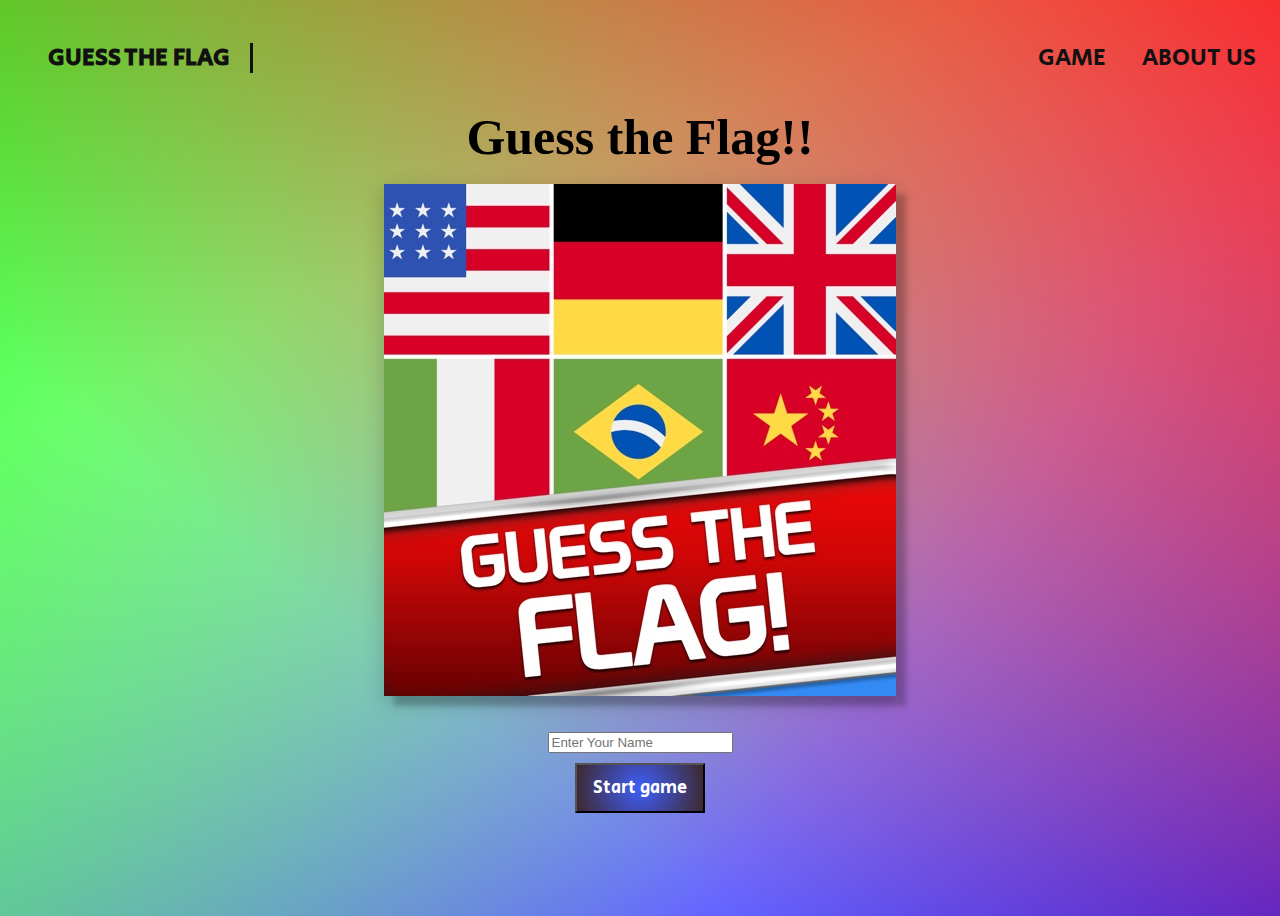
<file: index.html>
<!DOCTYPE html>
<html lang="en">

<head>
    <meta charset="UTF-8">
    <meta name="viewport" content="width=device-width, initial-scale=1.0">
    <title>Flag game</title>
    <link href="https://fonts.googleapis.com/css2?family=Fredoka+One&display=swap" rel="stylesheet">
    <link href="https://fonts.googleapis.com/css2?family=Secular+One&display=swap" rel="stylesheet">
    <link href="https://fonts.googleapis.com/css2?family=Cormorant+Garamond:ital@1&display=swap" rel="stylesheet">
    <link href="src/css/style.css" rel="stylesheet" />
</head>

<body>
    <!-- header section -->
    <header>
        <a href="index.html" class="header-brand">Guess The Flag</a><!-- logo -->
        <nav>
            <ul>
                <li><a href="index.html">Game</a></li>
                <li><a href="src/html/about.html">About US</a></li>
            </ul>
        </nav>
    </header>

    <div class="container">

        <h1>Guess the Flag!!</h1> <br>

        <img id="imgflag" class="imgflag" src="img/logo.jpg">
        <br>
        <h4 id="level"></h4>
        <br>
        <input type="text" name="username" id="username" placeholder="Enter Your Name">
        <input type="text" name="input" id="inputAnswer" placeholder="Country Name">
        <small class=""></small>

        <button class="buttonstart" type="button" id="submit">Start game</button>
        <h2 id="score"></h2>
        <button class="buttonskip" type="button" id="skipper">Skip Level</button>
    </div>

    <script src="src/js/flag.js"></script>
</body>

</html>
</file>
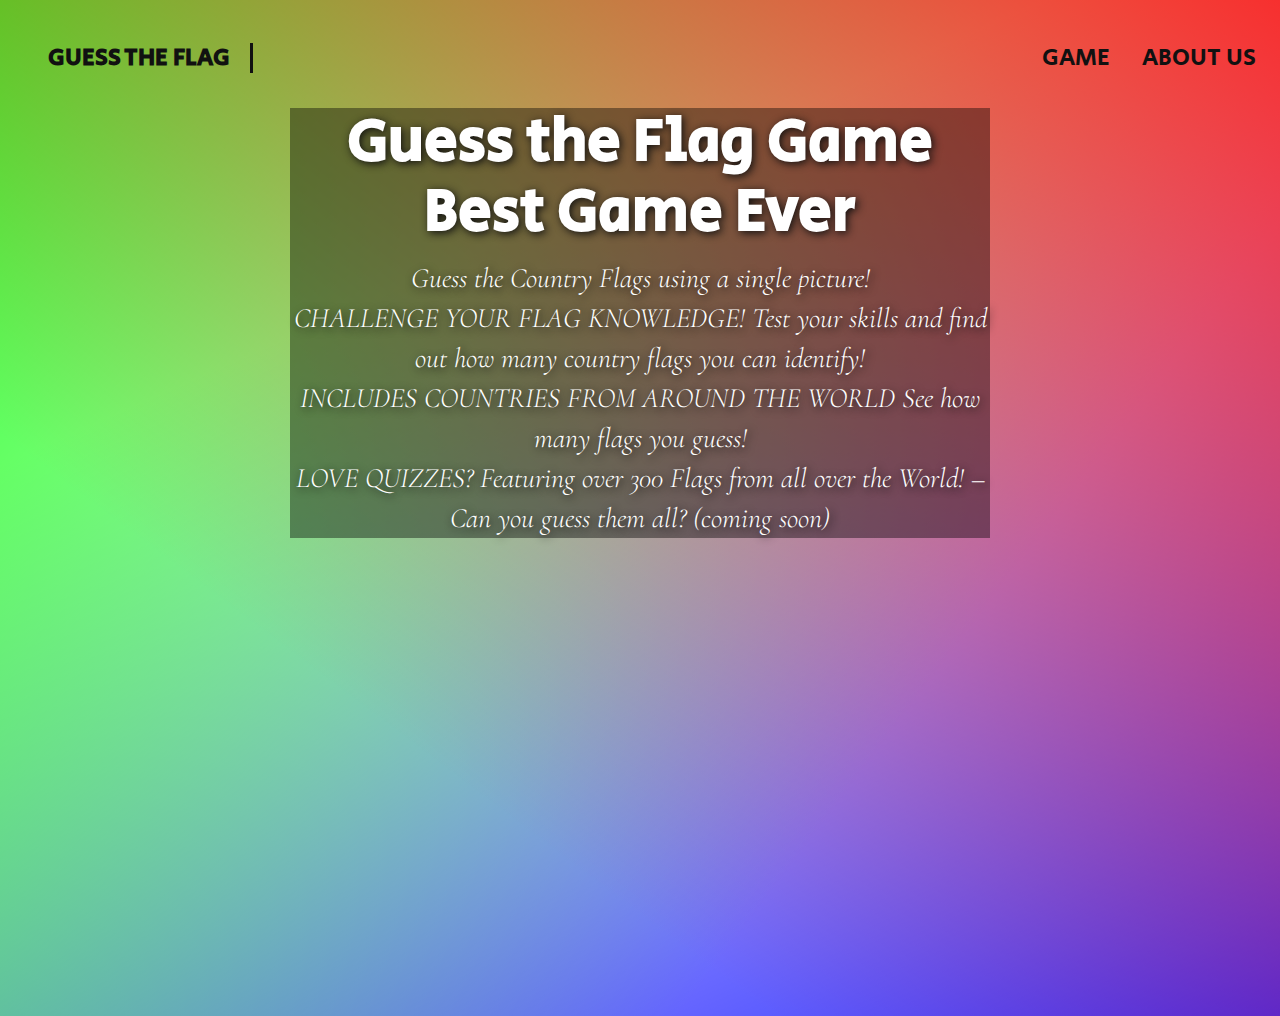
<file: about.html>
<!DOCTYPE html>
<html lang="en">

<head>
    <meta charset="UTF-8">
    <meta name="viewport" content="width=device-width, initial-scale=1.0">
    <title>About me</title>
    <link href="https://fonts.googleapis.com/css2?family=Fredoka+One&display=swap" rel="stylesheet">
    <link href="https://fonts.googleapis.com/css2?family=Secular+One&display=swap" rel="stylesheet">
    <link href="https://fonts.googleapis.com/css2?family=Cormorant+Garamond:ital@1&display=swap" rel="stylesheet">
    <!-- <link href="resetstylesheet.css" rel="stylesheet" /> -->
    <link href="style.css" rel="stylesheet" />
</head>

<body>
    <!-- header section -->
    <header>
        <a href="index.html" class="header-brand">Guess The Flag</a><!-- logo -->
        <nav>
            <ul>
                <li><a href="index.html">Game</a></li>
                <li><a href="about.html">About US</a></li>
            </ul>
        </nav>
    </header>

    <main>
        <section class="index-banner">
            <div class="centerit">
                <!-- center the text in the div -->
                <h2>Guess the Flag Game <br>Best Game Ever</h2>
                <h1>Guess the Country Flags using a single picture! <br>
                    CHALLENGE YOUR FLAG KNOWLEDGE! Test your skills and find out how many country flags you can identify!
                    <br>
                    INCLUDES COUNTRIES FROM AROUND THE WORLD See how many flags you guess!
                    <br>
                    LOVE QUIZZES? Featuring over 300 Flags from all over the World! – Can you guess them all? (coming soon)                   
                </h1>
            </div>
        </section>
    </main>

</body>

</html>
</file>
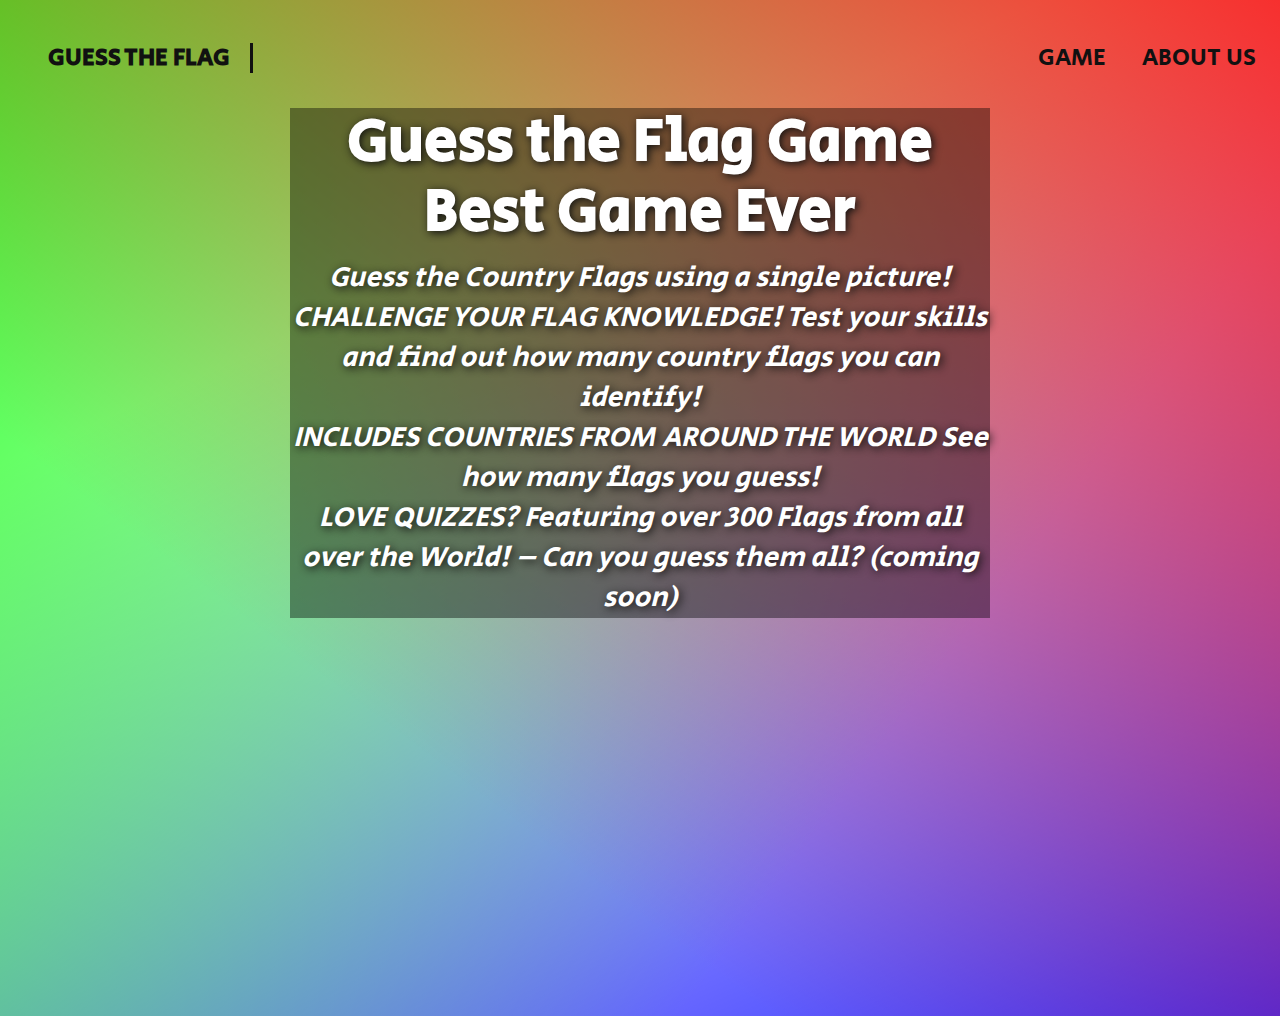
<file: src/html/about.html>
<!DOCTYPE html>
<html lang="en">

<head>
    <meta charset="UTF-8">
    <meta name="viewport" content="width=device-width, initial-scale=1.0">
    <title>About me</title>
    <link href="https://fonts.googleapis.com/css2?family=Fredoka+One&display=swap" rel="stylesheet">
    <link href="https://fonts.googleapis.com/css2?family=Secular+One&display=swap" rel="stylesheet">
    <link href="https://fonts.googleapis.com/css2?family=Cormorant+Garamond:ital@1&display=swap" rel="stylesheet">
    <!-- <link href="resetstylesheet.css" rel="stylesheet" /> -->
    <link href="../css/style.css" rel="stylesheet" />
</head>

<body>
    <!-- header section -->
    <header>
        <a href="../../index.html" class="header-brand">Guess The Flag</a><!-- logo -->
        <nav>
            <ul>
                <li><a href="../../index.html">Game</a></li>
                <li><a href="about.html">About US</a></li>
            </ul>
        </nav>
    </header>

    <main>
        <section class="index-banner">
            <div class="centerit">
                <!-- center the text in the div -->
                <h2>Guess the Flag Game <br>Best Game Ever</h2>
                <h1>Guess the Country Flags using a single picture! <br>
                    CHALLENGE YOUR FLAG KNOWLEDGE! Test your skills and find out how many country flags you can
                    identify!
                    <br>
                    INCLUDES COUNTRIES FROM AROUND THE WORLD See how many flags you guess!
                    <br>
                    LOVE QUIZZES? Featuring over 300 Flags from all over the World! – Can you guess them all? (coming
                    soon)
                </h1>
            </div>
        </section>
    </main>

</body>

</html>
</file>
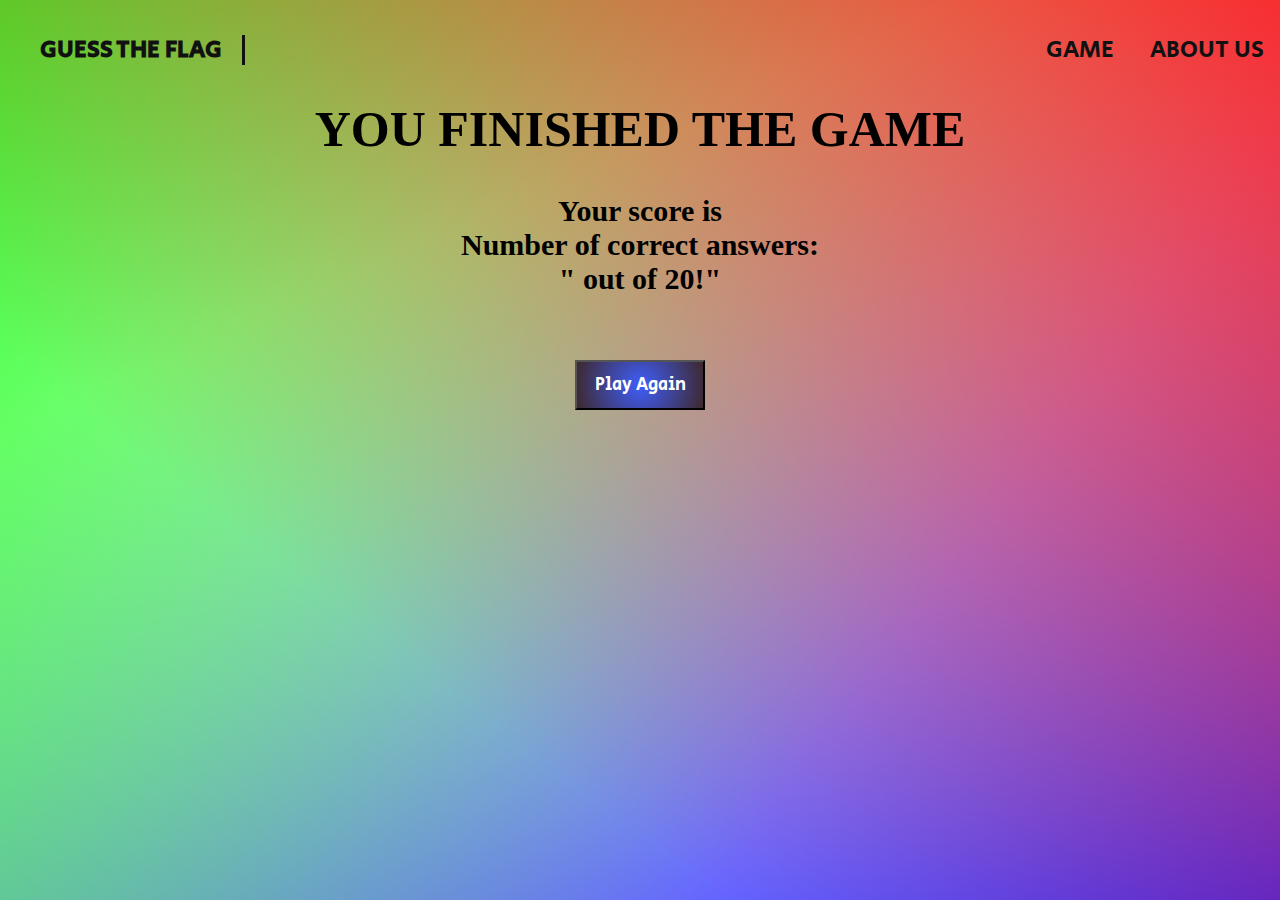
<file: src/html/endgame.html>
<!DOCTYPE html>
<html lang="en">

<head>
    <meta charset="UTF-8">
    <meta name="viewport" content="width=device-width, initial-scale=1.0">
    <title>Flag game</title>
    <link href="https://fonts.googleapis.com/css2?family=Fredoka+One&display=swap" rel="stylesheet">
    <link href="https://fonts.googleapis.com/css2?family=Secular+One&display=swap" rel="stylesheet">
    <link href="https://fonts.googleapis.com/css2?family=Cormorant+Garamond:ital@1&display=swap" rel="stylesheet">
    <!-- <link href="resetstylesheet.css" rel="stylesheet" /> -->
    <link href="../css/style.css" rel="stylesheet" />
    <link href="../css/fireworks.css" rel="stylesheet" />
    <!-- <link href="style2.css" rel="stylesheet" /> -->
</head>

<body>
    <!-- header section -->
    <div class="pyro">
        <div class="before"></div>
        <div class="after"></div>
    </div>
    <header>
        <a href="../../index.html" class="header-brand">Guess The Flag</a><!-- logo -->
        <nav>
            <ul>
                <li><a href="../../index.html">Game</a></li>
                <li><a href="about.html">About US</a></li>
            </ul>
        </nav>
    </header>


    </div>

    <div class="container">

        <h1>YOU FINISHED THE GAME</h1>

        <br>
        <h3 type="text" name="username" id="username"></h3>
        <br>
        <h2>Your score is</h2>
        <h2 class="scoreStyle" type="text" name="score" id="score"></h2>
        <h2 class="CorrectAnswersStyle">Number of correct answers: </h2>
        <h2 type="text" name="correctanswers" id="correctanswers">" out of 20!"</h2>
        <br>
        <h2 type="text" name="message" id="message"></h2>
        <br>
        <div> <img class="gif" name="gif" id="gif"> </div>
        <button class="buttonstart" type="button" id="submit" onclick="location.href='../../index.html'">Play
            Again</button>
    </div>

    <script src="../js/endgame.js"></script>

</body>

</html>
</file>
<file: src/css/style.css>
* {
    text-decoration-line: none;
}

body {
    background: linear-gradient(217deg, rgba(255, 0, 0, .8), rgba(255, 0, 0, 0) 70.71%), linear-gradient(127deg, rgba(0, 255, 0, .8), rgba(0, 255, 0, 0) 70.71%), linear-gradient(336deg, rgba(0, 0, 255, .8), rgba(0, 0, 255, 0) 70.71%);
    min-height: 100vh;
}

header {
    /* background-color: #fff; */
    /* white */
    width: 100%;
    /* height: 100px; */
}

header .header-brand {
    font-family: 'Secular One', sans-serif;
    font-size: 24px;
    color: #111;
    /*not fully black color, better than full black*/
    font-weight: 900;
    text-transform: uppercase;
    display: block;
    /*making it a block will make it easier to style afterwards*/
    margin: 0px auto;
    float: center;
    text-align: center;
    padding: 20px 0;
}

header nav ul {
    display: block;
    margin: 0 auto;
    width: fit-content;
}

header nav ul li {
    display: inline-block;
    /* float here gits rid of the gaps between the links*/
    list-style: none;
    /* no bullet points */
    text-align: left;
    padding: 0px 16px;
}

header nav ul li a {
    font-family: 'Secular One', sans-serif;
    font-size: 24px;
    color: #111;
    /*not fully black color, better than full black*/
    text-transform: uppercase;
}

@media only screen and (min-width: 590px) {
    header .header-brand {
        margin: 35px 0;
        /* header 100px height, subtract line-height, and divide by half to center it*/
        text-align: left;
        line-height: 30px;
        padding: 0 20px 0px 40px;
        border-right: 3px solid #111;
        float: left;
    }
    header nav ul {
        margin: 25px 0px 0px 20px;
        /* 25px because i chose line-height: 50px; below at 'li a'
        100px-50px=50px/2=25px #centered */
        float: right;
    }
    header nav ul li a {
        line-height: 50px;
    }
}

/* INDEX */

.index-banner {
    width: 100%;
    /* height: 100vh; /* view height (dont include the header)  */
    height: calc(100vh - 100px);
    /* background-image: url('img/backgrnd.jpg');
    background-repeat: no-repeat;
    background-position: center;
    background-size: cover;
     */
    /* cover the entire banner, not matter the height or the width */
    display: table;
    /* Add the blur effect
    filter: blur(1px);
    -webkit-filter: blur(1px); */
}

.centerit .container {
    display: table-cell;
    vertical-align: middle;
}

.index-banner h2 {
    font-family: 'Secular One', sans-serif;
    font-size: 60px;
    font-weight: 900;
    line-height: 70px;
    color: #fff;
    padding-bottom: 10px;
    /* mix-blend-mode: difference; */
    text-align: center;
    text-shadow: 2px 2px 8px #111;
    background-color: rgb(0, 0, 0);
    /* Fallback color */
    background-color: rgba(0, 0, 0, 0.4);
    /* Black w/opacity/see-through */
}

.index-banner h1 {
    font-family: 'Secular One', sans-serif;
    font-size: 28px;
    font-weight: 100;
    font-style: italic;
    color: #fff;
    /* mix-blend-mode: difference; */
    text-align: center;
    text-shadow: 2px 2px 8px #111;
    line-height: 40px;
    background-color: rgb(0, 0, 0);
    /* Fallback color */
    background-color: rgba(0, 0, 0, 0.4);
    /* Black w/opacity/see-through */
}

@media only screen and (min-width: 1000px) {
    .wrapper {
        width: 1000px;
        margin: 0 auto;
    }
    .centerit {
        display: table-cell;
        vertical-align: top;
    }
    .index-banner {
        height: 100vh;
    }
    .index-banner h1 {
        display: block;
        width: 700px;
        margin: 0 auto;
    }
    .index-banner h2 {
        width: 700px;
        margin: 0 auto;
    }
}

/* submit */

.container {
    /* margin-top: 100px; */
    width: 100%;
    display: flex;
    flex-direction: column;
    justify-content: center;
    align-items: center;
    -webkit-animation-name: fade;
    -webkit-animation-iteration-count: infinite;
    /* -webkit-animation-duration: 6s; */
    animation-name: fade;
    animation-iteration-count: infinite;
    /* animation-duration: 6s; */
}

.container h1 {
    font-size: 50px;
    margin: 0px;
    text-align: center;
}

.container h2 {
    font-size: 30px;
    margin: 0px;
    text-align: center;
}
.container h4 {
    font-size: 20px;
    margin: 0px;
    text-align: center;
}

.container h3 {
    font-size: 40px;
    margin: 0px;
    font-family: 'Cormorant Garamond', serif;
}

button {
    font-family: 'Secular One', sans-serif;
    font-size: 18px;
}

.container .buttonstart {
    margin: 10px;
    width: 130px;
    height: 50px;
    color: #fff;
    background: rgb(63, 94, 251);
    background: radial-gradient(circle, rgba(63, 94, 251, 1) 0%, rgba(62, 40, 45, 1) 100%);
}

.container .buttonskip {
    margin: 10px;
    width: 150px;
    height: 50px;
    color: #fff;
    background: rgb(173, 63, 251);
    background: radial-gradient(circle, rgba(173, 63, 251, 0.9192051820728291) 0%, rgba(25, 2, 7, 1) 100%);
}

.container img {
    /* width: 250px; */
    -moz-box-shadow: 0 0 3px #ccc;
    -webkit-box-shadow: 0 0 3px #ccc;
    box-shadow: 10px 10px 5px 0 rgba(0, 0, 0, 0.2), 0 6px 20px 0 rgba(0, 0, 0, 0.19);
    /* height: 250px; */
}

.flexdisplay {
    display: flex;
    flex-direction: column;
    justify-content: center;
    align-items: center;
}

label {
    color: #fff;
    margin-bottom: 20px;
}

/* 
button {
    margin-top: 20px;
    padding: 10px 25px;
    background-color: #fff;
} */

small {
    color: #fff;
}

.failed {
    color: rgb(243, 0, 0);
    font-size: 30px;
    mix-blend-mode: difference;
    /* text-shadow: 2px 2px 8px #111; */
}

.pass {
    color: lightgreen;
    font-size: 30px;
    /* text-shadow: 2px 2px 8px #111; */
}

@media only screen and (max-width: 600px) {
    .container img {
        width: 300px;
        -moz-box-shadow: 0 0 3px #ccc;
        -webkit-box-shadow: 0 0 3px #ccc;
        box-shadow: 10px 10px 5px 0 rgba(0, 0, 0, 0.2), 0 6px 20px 0 rgba(0, 0, 0, 0.19);
        height: 250px;
    }
}
</file>
<file: style.css>
* {
    text-decoration-line: none;
}

body {
    background: linear-gradient(217deg, rgba(255, 0, 0, .8), rgba(255, 0, 0, 0) 70.71%), linear-gradient(127deg, rgba(0, 255, 0, .8), rgba(0, 255, 0, 0) 70.71%), linear-gradient(336deg, rgba(0, 0, 255, .8), rgba(0, 0, 255, 0) 70.71%);
    min-height: 100vh;
}

header {
    /* background-color: #fff; */
    /* white */
    /* width: 100%; */
    height: 100px;
}

header .header-brand {
    font-family: 'Secular One', sans-serif;
    font-size: 24px;
    color: #111;
    /*not fully black color, better than full black*/
    font-weight: 900;
    text-transform: uppercase;
    display: block;
    /*making it a block will make it easier to style afterwards*/
    margin: 0px auto;
    text-align: center;
    padding: 20px 0;
}

header nav ul {
    display: block;
    margin: 0 auto;
    width: fit-content;
}

header nav ul li {
    display: inline-block;
    float: left;
    /* float here gits rid of the gaps between the links*/
    list-style: none;
    /* no bullet points */
    padding: 0px 16px;
}

header nav ul li a {
    font-family: 'Secular One', sans-serif;
    font-size: 24px;
    color: #111;
    /*not fully black color, better than full black*/
    text-transform: uppercase;
}

@media only screen and (min-width: 1000px) {
    header .header-brand {
        margin: 35px 0;
        /* header 100px height, subtract line-height, and divide by half to center it*/
        text-align: left;
        line-height: 30px;
        padding: 0 20px 0px 40px;
        border-right: 3px solid #111;
        float: left;
    }
    header nav ul {
        margin: 25px 0px 0px 20px;
        /* 25px because i chose line-height: 50px; below at 'li a'
        100px-50px=50px/2=25px #centered */
        float: right;
    }
    header nav ul li a {
        line-height: 50px;
    }
}

/* INDEX */

.index-banner {
    width: 100%;
    /* height: 100vh; /* view height (dont include the header)  */
    height: calc(100vh - 100px);
    /* background-image: url('img/backgrnd.jpg');
    background-repeat: no-repeat;
    background-position: center;
    background-size: cover;
     */
    /* cover the entire banner, not matter the height or the width */
    display: table;
    /* Add the blur effect
    filter: blur(1px);
    -webkit-filter: blur(1px); */
}

.centerit {
    display: table-cell;
    vertical-align: middle;
}

.index-banner h2 {
    font-family: 'Secular One', sans-serif;
    font-size: 60px;
    font-weight: 900;
    line-height: 70px;
    color: #fff;
    padding-bottom: 10px;
    /* mix-blend-mode: difference; */
    text-align: center;
    text-shadow: 2px 2px 8px #111;
    background-color: rgb(0, 0, 0);
    /* Fallback color */
    background-color: rgba(0, 0, 0, 0.4);
    /* Black w/opacity/see-through */
}

.index-banner h1 {
    font-family: 'Cormorant Garamond', serif;
    font-size: 28px;
    font-weight: 100;
    font-style: italic;
    color: #fff;
    /* mix-blend-mode: difference; */
    text-align: center;
    text-shadow: 2px 2px 8px #111;
    line-height: 40px;
    background-color: rgb(0, 0, 0);
    /* Fallback color */
    background-color: rgba(0, 0, 0, 0.4);
    /* Black w/opacity/see-through */
}

@media only screen and (min-width: 1000px) {
    .wrapper {
        width: 1000px;
        margin: 0 auto;
    }
    .centerit {
        display: table-cell;
        vertical-align: top;
    }
    .index-banner {
        height: 100vh;
    }
    .index-banner h1 {
        display: block;
        width: 700px;
        margin: 0 auto;
    }
    .index-banner h2 {
        width: 700px;
        margin: 0 auto;
    }
}

/* submit */

.container {
    /* margin-top: 100px; */
    display: flex;
    flex-direction: column;
    justify-content: center;
    align-items: center;
    -webkit-animation-name: fade;
    -webkit-animation-iteration-count: infinite;
    /* -webkit-animation-duration: 6s; */
    animation-name: fade;
    animation-iteration-count: infinite;
    /* animation-duration: 6s; */
}

.container h1 {
    font-size: 50px;
    margin: 0px;
}

.container h2 {
    font-size: 30px;
    margin: 0px;
}

button {
    font-family: 'Secular One', sans-serif;
    font-size: 25px;
}

.container .buttonstart {
    padding: 10px 40px;
    margin: 10px;
    width: 20%;
    height: 20%;
    color: #fff;
    background: rgb(63, 94, 251);
    background: radial-gradient(circle, rgba(63, 94, 251, 1) 0%, rgba(62, 40, 45, 1) 100%);
}



.container .buttonskip {
    padding: 10px 40px;
    margin: 10px;
    width: 20%;
    height: 20%;
    color: #fff;
    background: rgb(173, 63, 251);
    background: radial-gradient(circle, rgba(173, 63, 251, 0.9192051820728291) 0%, rgba(25, 2, 7, 1) 100%);
}

.container img {
    /* width: 250px; */
    -moz-box-shadow: 0 0 3px #ccc;
    -webkit-box-shadow: 0 0 3px #ccc;
    box-shadow: 10px 10px 5px 0 rgba(0, 0, 0, 0.2), 0 6px 20px 0 rgba(0, 0, 0, 0.19);
    height: 250px;
}

.flexdisplay {
    display: flex;
    flex-direction: column;
    justify-content: center;
    align-items: center;
}

label {
    color: #fff;
    margin-bottom: 20px;
}

button {
    margin-top: 20px;
    padding: 10px 25px;
    background-color: #fff;
}

small {
    color: #fff;
}

.failed {
    color: rgb(243, 0, 0);
    font-size: 30px;
    mix-blend-mode: difference;
    /* text-shadow: 2px 2px 8px #111; */
}

.pass {
    color: lightgreen;
    font-size: 30px;
    /* text-shadow: 2px 2px 8px #111; */
}
</file>
<file: src/css/fireworks.css>
/* from https://codepen.io/yshlin/pen/ylDEk */

body {
  margin: 0;
  padding: 0;
  overflow: auto;
}

.pyro>.before, .pyro>.after {
  position: absolute;
  width: 5px;
  height: 5px;
  border-radius: 50%;
  box-shadow: 0 0 #fff, 0 0 #fff, 0 0 #fff, 0 0 #fff, 0 0 #fff, 0 0 #fff, 0 0 #fff, 0 0 #fff, 0 0 #fff, 0 0 #fff, 0 0 #fff, 0 0 #fff, 0 0 #fff, 0 0 #fff, 0 0 #fff, 0 0 #fff, 0 0 #fff, 0 0 #fff, 0 0 #fff, 0 0 #fff, 0 0 #fff, 0 0 #fff, 0 0 #fff, 0 0 #fff, 0 0 #fff, 0 0 #fff, 0 0 #fff, 0 0 #fff, 0 0 #fff, 0 0 #fff, 0 0 #fff, 0 0 #fff, 0 0 #fff, 0 0 #fff, 0 0 #fff, 0 0 #fff, 0 0 #fff, 0 0 #fff, 0 0 #fff, 0 0 #fff, 0 0 #fff, 0 0 #fff, 0 0 #fff, 0 0 #fff, 0 0 #fff, 0 0 #fff, 0 0 #fff, 0 0 #fff, 0 0 #fff, 0 0 #fff, 0 0 #fff;
  -moz-animation: 1s bang ease-out infinite backwards, 1s gravity ease-in infinite backwards, 5s position linear infinite backwards;
  -webkit-animation: 1s bang ease-out infinite backwards, 1s gravity ease-in infinite backwards, 5s position linear infinite backwards;
  -o-animation: 1s bang ease-out infinite backwards, 1s gravity ease-in infinite backwards, 5s position linear infinite backwards;
  -ms-animation: 1s bang ease-out infinite backwards, 1s gravity ease-in infinite backwards, 5s position linear infinite backwards;
  animation: 1s bang ease-out infinite backwards, 1s gravity ease-in infinite backwards, 5s position linear infinite backwards;
}

.pyro>.after {
  -moz-animation-delay: 1.25s, 1.25s, 1.25s;
  -webkit-animation-delay: 1.25s, 1.25s, 1.25s;
  -o-animation-delay: 1.25s, 1.25s, 1.25s;
  -ms-animation-delay: 1.25s, 1.25s, 1.25s;
  animation-delay: 1.25s, 1.25s, 1.25s;
  -moz-animation-duration: 1.25s, 1.25s, 6.25s;
  -webkit-animation-duration: 1.25s, 1.25s, 6.25s;
  -o-animation-duration: 1.25s, 1.25s, 6.25s;
  -ms-animation-duration: 1.25s, 1.25s, 6.25s;
  animation-duration: 1.25s, 1.25s, 6.25s;
}

@-webkit-keyframes bang {
  to {
    box-shadow: 182px 38.3333333333px #0037ff, -58px -381.6666666667px #00ff80, 86px -27.6666666667px #ff0026, 238px -25.6666666667px #00ff22, 64px -36.6666666667px #ff0073, 64px -240.6666666667px #ff008c, 219px 22.3333333333px #00ffea, 10px -153.6666666667px #5e00ff, -111px -83.6666666667px #bbff00, -134px 3.3333333333px #00ff15, -247px -375.6666666667px #00ff26, -30px -300.6666666667px #6600ff, -44px 45.3333333333px #7700ff, 88px -140.6666666667px #00ff09, 204px -358.6666666667px #ff0059, 18px -312.6666666667px #ff1500, -41px -25.6666666667px #ffd900, 225px -352.6666666667px #ea00ff, 36px -14.6666666667px #6200ff, 73px -327.6666666667px #0040ff, 175px -68.6666666667px #ff001e, 211px -8.6666666667px #ff5e00, 44px -352.6666666667px #ff0900, 54px -113.6666666667px #7b00ff, -155px -332.6666666667px #4000ff, 206px -397.6666666667px #fff200, 78px -192.6666666667px #00ff0d, 111px -345.6666666667px #ff6200, -79px -14.6666666667px #ff00b7, 197px -245.6666666667px #ff5500, -153px 5.3333333333px #a600ff, -212px -324.6666666667px #66ff00, 174px 61.3333333333px red, -83px 58.3333333333px #ff00d0, -196px 73.3333333333px #00ff0d, 215px -222.6666666667px #00ff62, -140px -56.6666666667px #00d9ff, 160px -154.6666666667px #ff7700, -214px -92.6666666667px #007bff, -25px -268.6666666667px #00ffcc, -82px 34.3333333333px #33ff00, 165px -380.6666666667px #ff7b00, -63px -209.6666666667px #3c00ff, 17px -81.6666666667px #2b00ff, -99px -208.6666666667px #ff3700, 187px -7.6666666667px #ccff00, -16px 78.3333333333px #00ffbb, -47px -165.6666666667px #3700ff, 180px -53.6666666667px #0099ff, -150px -352.6666666667px #ff2200, -218px -362.6666666667px #ff9100;
  }
}

@-moz-keyframes bang {
  to {
    box-shadow: 182px 38.3333333333px #0037ff, -58px -381.6666666667px #00ff80, 86px -27.6666666667px #ff0026, 238px -25.6666666667px #00ff22, 64px -36.6666666667px #ff0073, 64px -240.6666666667px #ff008c, 219px 22.3333333333px #00ffea, 10px -153.6666666667px #5e00ff, -111px -83.6666666667px #bbff00, -134px 3.3333333333px #00ff15, -247px -375.6666666667px #00ff26, -30px -300.6666666667px #6600ff, -44px 45.3333333333px #7700ff, 88px -140.6666666667px #00ff09, 204px -358.6666666667px #ff0059, 18px -312.6666666667px #ff1500, -41px -25.6666666667px #ffd900, 225px -352.6666666667px #ea00ff, 36px -14.6666666667px #6200ff, 73px -327.6666666667px #0040ff, 175px -68.6666666667px #ff001e, 211px -8.6666666667px #ff5e00, 44px -352.6666666667px #ff0900, 54px -113.6666666667px #7b00ff, -155px -332.6666666667px #4000ff, 206px -397.6666666667px #fff200, 78px -192.6666666667px #00ff0d, 111px -345.6666666667px #ff6200, -79px -14.6666666667px #ff00b7, 197px -245.6666666667px #ff5500, -153px 5.3333333333px #a600ff, -212px -324.6666666667px #66ff00, 174px 61.3333333333px red, -83px 58.3333333333px #ff00d0, -196px 73.3333333333px #00ff0d, 215px -222.6666666667px #00ff62, -140px -56.6666666667px #00d9ff, 160px -154.6666666667px #ff7700, -214px -92.6666666667px #007bff, -25px -268.6666666667px #00ffcc, -82px 34.3333333333px #33ff00, 165px -380.6666666667px #ff7b00, -63px -209.6666666667px #3c00ff, 17px -81.6666666667px #2b00ff, -99px -208.6666666667px #ff3700, 187px -7.6666666667px #ccff00, -16px 78.3333333333px #00ffbb, -47px -165.6666666667px #3700ff, 180px -53.6666666667px #0099ff, -150px -352.6666666667px #ff2200, -218px -362.6666666667px #ff9100;
  }
}

@-o-keyframes bang {
  to {
    box-shadow: 182px 38.3333333333px #0037ff, -58px -381.6666666667px #00ff80, 86px -27.6666666667px #ff0026, 238px -25.6666666667px #00ff22, 64px -36.6666666667px #ff0073, 64px -240.6666666667px #ff008c, 219px 22.3333333333px #00ffea, 10px -153.6666666667px #5e00ff, -111px -83.6666666667px #bbff00, -134px 3.3333333333px #00ff15, -247px -375.6666666667px #00ff26, -30px -300.6666666667px #6600ff, -44px 45.3333333333px #7700ff, 88px -140.6666666667px #00ff09, 204px -358.6666666667px #ff0059, 18px -312.6666666667px #ff1500, -41px -25.6666666667px #ffd900, 225px -352.6666666667px #ea00ff, 36px -14.6666666667px #6200ff, 73px -327.6666666667px #0040ff, 175px -68.6666666667px #ff001e, 211px -8.6666666667px #ff5e00, 44px -352.6666666667px #ff0900, 54px -113.6666666667px #7b00ff, -155px -332.6666666667px #4000ff, 206px -397.6666666667px #fff200, 78px -192.6666666667px #00ff0d, 111px -345.6666666667px #ff6200, -79px -14.6666666667px #ff00b7, 197px -245.6666666667px #ff5500, -153px 5.3333333333px #a600ff, -212px -324.6666666667px #66ff00, 174px 61.3333333333px red, -83px 58.3333333333px #ff00d0, -196px 73.3333333333px #00ff0d, 215px -222.6666666667px #00ff62, -140px -56.6666666667px #00d9ff, 160px -154.6666666667px #ff7700, -214px -92.6666666667px #007bff, -25px -268.6666666667px #00ffcc, -82px 34.3333333333px #33ff00, 165px -380.6666666667px #ff7b00, -63px -209.6666666667px #3c00ff, 17px -81.6666666667px #2b00ff, -99px -208.6666666667px #ff3700, 187px -7.6666666667px #ccff00, -16px 78.3333333333px #00ffbb, -47px -165.6666666667px #3700ff, 180px -53.6666666667px #0099ff, -150px -352.6666666667px #ff2200, -218px -362.6666666667px #ff9100;
  }
}

@-ms-keyframes bang {
  to {
    box-shadow: 182px 38.3333333333px #0037ff, -58px -381.6666666667px #00ff80, 86px -27.6666666667px #ff0026, 238px -25.6666666667px #00ff22, 64px -36.6666666667px #ff0073, 64px -240.6666666667px #ff008c, 219px 22.3333333333px #00ffea, 10px -153.6666666667px #5e00ff, -111px -83.6666666667px #bbff00, -134px 3.3333333333px #00ff15, -247px -375.6666666667px #00ff26, -30px -300.6666666667px #6600ff, -44px 45.3333333333px #7700ff, 88px -140.6666666667px #00ff09, 204px -358.6666666667px #ff0059, 18px -312.6666666667px #ff1500, -41px -25.6666666667px #ffd900, 225px -352.6666666667px #ea00ff, 36px -14.6666666667px #6200ff, 73px -327.6666666667px #0040ff, 175px -68.6666666667px #ff001e, 211px -8.6666666667px #ff5e00, 44px -352.6666666667px #ff0900, 54px -113.6666666667px #7b00ff, -155px -332.6666666667px #4000ff, 206px -397.6666666667px #fff200, 78px -192.6666666667px #00ff0d, 111px -345.6666666667px #ff6200, -79px -14.6666666667px #ff00b7, 197px -245.6666666667px #ff5500, -153px 5.3333333333px #a600ff, -212px -324.6666666667px #66ff00, 174px 61.3333333333px red, -83px 58.3333333333px #ff00d0, -196px 73.3333333333px #00ff0d, 215px -222.6666666667px #00ff62, -140px -56.6666666667px #00d9ff, 160px -154.6666666667px #ff7700, -214px -92.6666666667px #007bff, -25px -268.6666666667px #00ffcc, -82px 34.3333333333px #33ff00, 165px -380.6666666667px #ff7b00, -63px -209.6666666667px #3c00ff, 17px -81.6666666667px #2b00ff, -99px -208.6666666667px #ff3700, 187px -7.6666666667px #ccff00, -16px 78.3333333333px #00ffbb, -47px -165.6666666667px #3700ff, 180px -53.6666666667px #0099ff, -150px -352.6666666667px #ff2200, -218px -362.6666666667px #ff9100;
  }
}

@keyframes bang {
  to {
    box-shadow: 182px 38.3333333333px #0037ff, -58px -381.6666666667px #00ff80, 86px -27.6666666667px #ff0026, 238px -25.6666666667px #00ff22, 64px -36.6666666667px #ff0073, 64px -240.6666666667px #ff008c, 219px 22.3333333333px #00ffea, 10px -153.6666666667px #5e00ff, -111px -83.6666666667px #bbff00, -134px 3.3333333333px #00ff15, -247px -375.6666666667px #00ff26, -30px -300.6666666667px #6600ff, -44px 45.3333333333px #7700ff, 88px -140.6666666667px #00ff09, 204px -358.6666666667px #ff0059, 18px -312.6666666667px #ff1500, -41px -25.6666666667px #ffd900, 225px -352.6666666667px #ea00ff, 36px -14.6666666667px #6200ff, 73px -327.6666666667px #0040ff, 175px -68.6666666667px #ff001e, 211px -8.6666666667px #ff5e00, 44px -352.6666666667px #ff0900, 54px -113.6666666667px #7b00ff, -155px -332.6666666667px #4000ff, 206px -397.6666666667px #fff200, 78px -192.6666666667px #00ff0d, 111px -345.6666666667px #ff6200, -79px -14.6666666667px #ff00b7, 197px -245.6666666667px #ff5500, -153px 5.3333333333px #a600ff, -212px -324.6666666667px #66ff00, 174px 61.3333333333px red, -83px 58.3333333333px #ff00d0, -196px 73.3333333333px #00ff0d, 215px -222.6666666667px #00ff62, -140px -56.6666666667px #00d9ff, 160px -154.6666666667px #ff7700, -214px -92.6666666667px #007bff, -25px -268.6666666667px #00ffcc, -82px 34.3333333333px #33ff00, 165px -380.6666666667px #ff7b00, -63px -209.6666666667px #3c00ff, 17px -81.6666666667px #2b00ff, -99px -208.6666666667px #ff3700, 187px -7.6666666667px #ccff00, -16px 78.3333333333px #00ffbb, -47px -165.6666666667px #3700ff, 180px -53.6666666667px #0099ff, -150px -352.6666666667px #ff2200, -218px -362.6666666667px #ff9100;
  }
}

@-webkit-keyframes gravity {
  to {
    transform: translateY(200px);
    -moz-transform: translateY(200px);
    -webkit-transform: translateY(200px);
    -o-transform: translateY(200px);
    -ms-transform: translateY(200px);
    opacity: 0;
  }
}

@-moz-keyframes gravity {
  to {
    transform: translateY(200px);
    -moz-transform: translateY(200px);
    -webkit-transform: translateY(200px);
    -o-transform: translateY(200px);
    -ms-transform: translateY(200px);
    opacity: 0;
  }
}

@-o-keyframes gravity {
  to {
    transform: translateY(200px);
    -moz-transform: translateY(200px);
    -webkit-transform: translateY(200px);
    -o-transform: translateY(200px);
    -ms-transform: translateY(200px);
    opacity: 0;
  }
}

@-ms-keyframes gravity {
  to {
    transform: translateY(200px);
    -moz-transform: translateY(200px);
    -webkit-transform: translateY(200px);
    -o-transform: translateY(200px);
    -ms-transform: translateY(200px);
    opacity: 0;
  }
}

@keyframes gravity {
  to {
    transform: translateY(200px);
    -moz-transform: translateY(200px);
    -webkit-transform: translateY(200px);
    -o-transform: translateY(200px);
    -ms-transform: translateY(200px);
    opacity: 0;
  }
}

@-webkit-keyframes position {
  0%, 19.9% {
    margin-top: 10%;
    margin-left: 40%;
  }
  20%, 39.9% {
    margin-top: 40%;
    margin-left: 30%;
  }
  40%, 59.9% {
    margin-top: 20%;
    margin-left: 70%;
  }
  60%, 79.9% {
    margin-top: 30%;
    margin-left: 20%;
  }
  80%, 99.9% {
    margin-top: 30%;
    margin-left: 80%;
  }
}

@-moz-keyframes position {
  0%, 19.9% {
    margin-top: 10%;
    margin-left: 40%;
  }
  20%, 39.9% {
    margin-top: 40%;
    margin-left: 30%;
  }
  40%, 59.9% {
    margin-top: 20%;
    margin-left: 70%;
  }
  60%, 79.9% {
    margin-top: 30%;
    margin-left: 20%;
  }
  80%, 99.9% {
    margin-top: 30%;
    margin-left: 80%;
  }
}

@-o-keyframes position {
  0%, 19.9% {
    margin-top: 10%;
    margin-left: 40%;
  }
  20%, 39.9% {
    margin-top: 40%;
    margin-left: 30%;
  }
  40%, 59.9% {
    margin-top: 20%;
    margin-left: 70%;
  }
  60%, 79.9% {
    margin-top: 30%;
    margin-left: 20%;
  }
  80%, 99.9% {
    margin-top: 30%;
    margin-left: 80%;
  }
}

@-ms-keyframes position {
  0%, 19.9% {
    margin-top: 10%;
    margin-left: 40%;
  }
  20%, 39.9% {
    margin-top: 40%;
    margin-left: 30%;
  }
  40%, 59.9% {
    margin-top: 20%;
    margin-left: 70%;
  }
  60%, 79.9% {
    margin-top: 30%;
    margin-left: 20%;
  }
  80%, 99.9% {
    margin-top: 30%;
    margin-left: 80%;
  }
}

@keyframes position {
  0%, 19.9% {
    margin-top: 10%;
    margin-left: 40%;
  }
  20%, 39.9% {
    margin-top: 40%;
    margin-left: 30%;
  }
  40%, 59.9% {
    margin-top: 20%;
    margin-left: 70%;
  }
  60%, 79.9% {
    margin-top: 30%;
    margin-left: 20%;
  }
  80%, 99.9% {
    margin-top: 30%;
    margin-left: 80%;
  }
}
</file>
